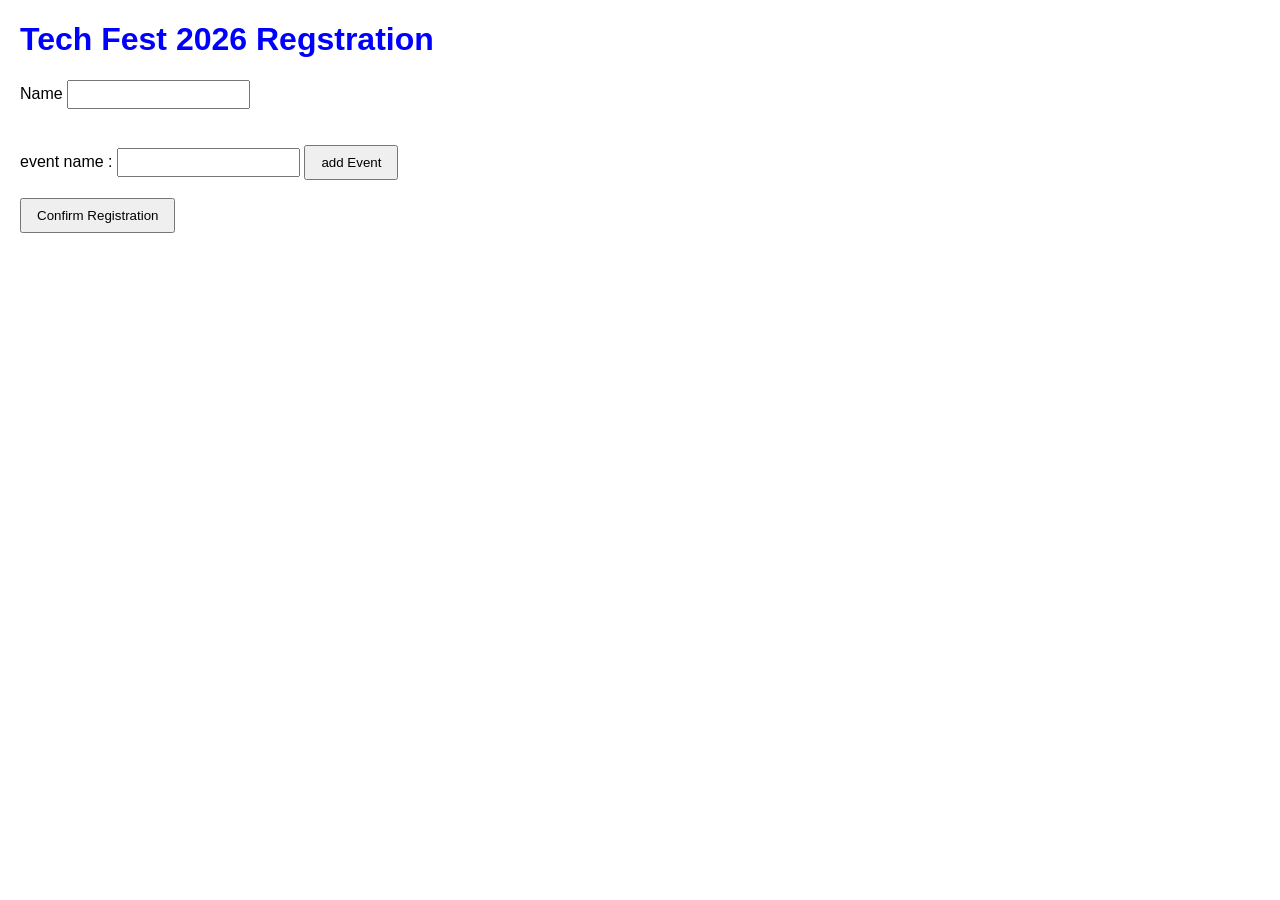
<file: Lab_Task4/index.html>
<!doctype html>
<html>
   
   <head>
        <title>Tech fest 2026</title>
		<link rel="stylesheet" href="style.css">
   </head>
   
   <body>
        <h1>Tech Fest 2026 Regstration</h1>
		
		 <div>
		  <label>Name</label>
		  <input type="text" id="studentName" required> 
		 </div>
		     
			<br><br>
			
		<label>event name :</label>
		<input type="text" id="event">
		
		<button onclick ="addEvent()">add Event </button>
		
		<br><br>
		
		
		<button type="button" onclick="confirmRegistration()">Confirm Registration</button>
		
		<script src="script.js"></script>
		
		   
		 

	  
   </body>



</html>
</file>
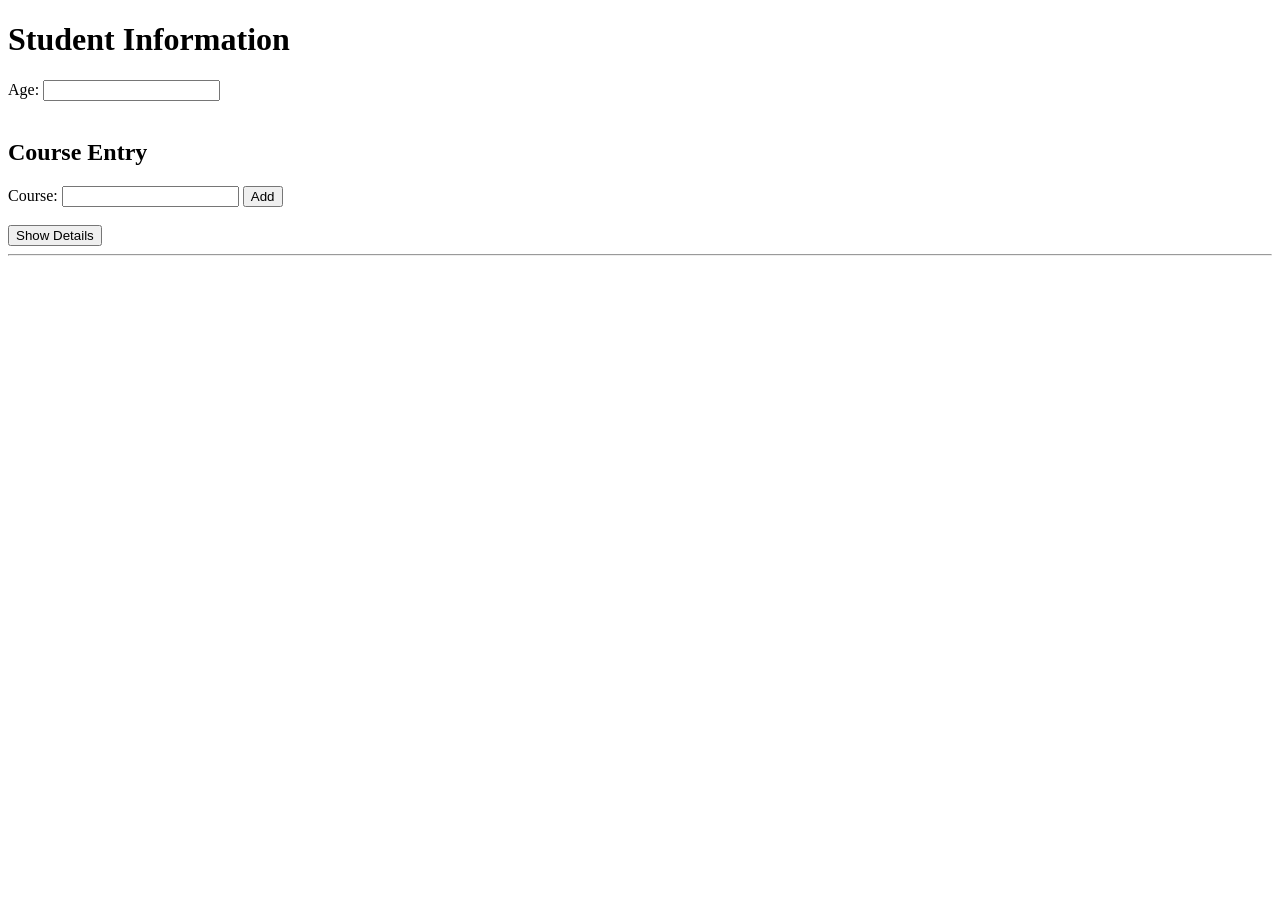
<file: Lab_Task4/js code/24.JS-3/index.html>
<!DOCTYPE html>
<html>

<head>
    <title>JavaScript Basics</title>
</head>

<body>

    <h1>Student Information</h1>

    <label>Age:</label>
    <input type="number" id="age">

    <br><br>

    <h2>Course Entry</h2>

    <label>Course:</label>
    <input type="text" id="course">

    <button onclick="addCourse()">Add</button>

    <br><br>

    <button onclick="showDetails()">Show Details</button>

    <hr>

    <div id="output"></div>

    <script src="script.js"></script>

</body>

</html>
</file>
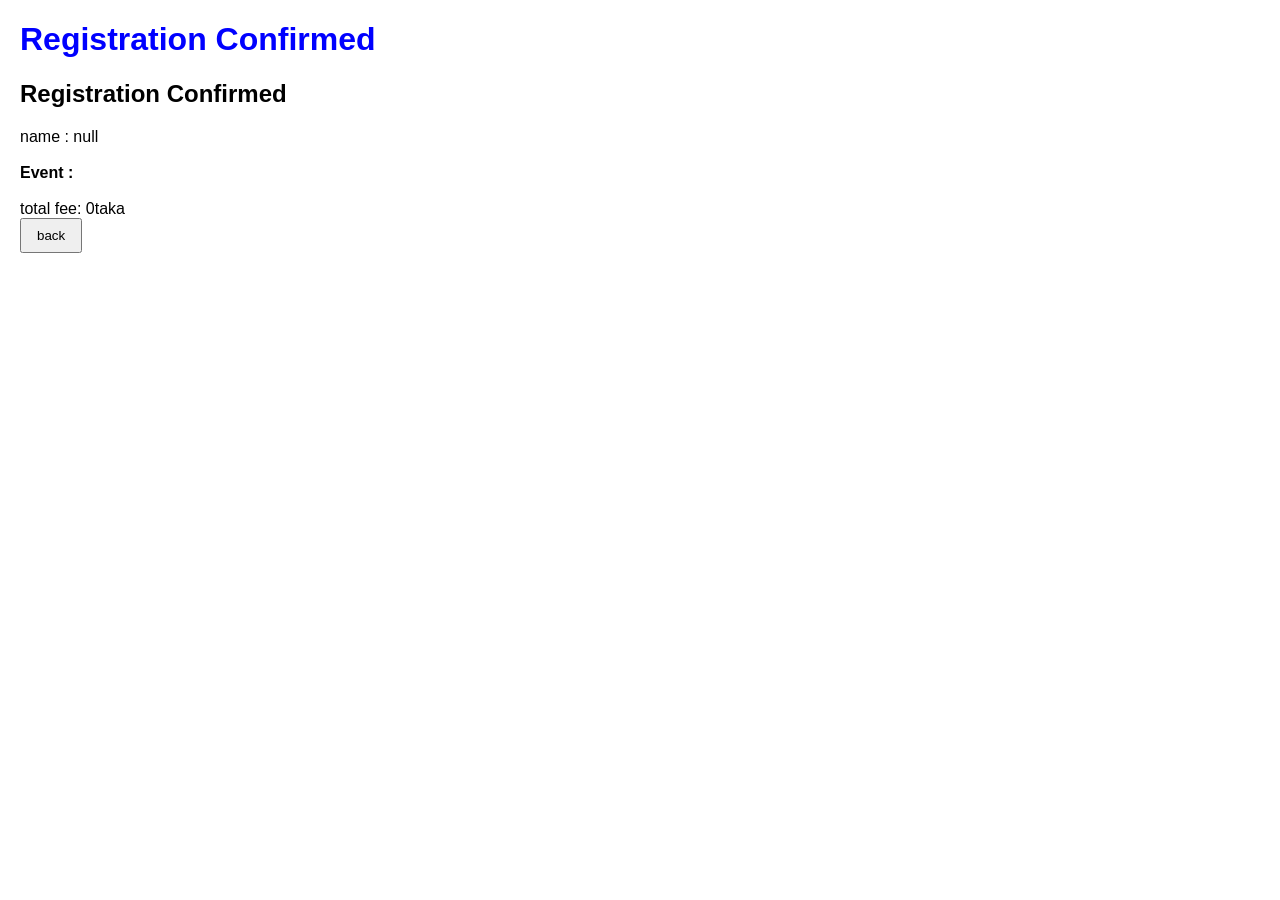
<file: Lab_Task4/confirm.html>
<!Doctype html>
<html>
<head>
   <title> Registration confirmed</title>
   <link rel="stylesheet" href="style.css">
  </head>
  
  <body>
   
   <h1>Registration Confirmed</h1>
   
   <div id="summary"></div>
   
   <button onclick="goBack()">back</button>
   
   <script src="confirm.js"></script>
   
   </body>
   </html>
</file>
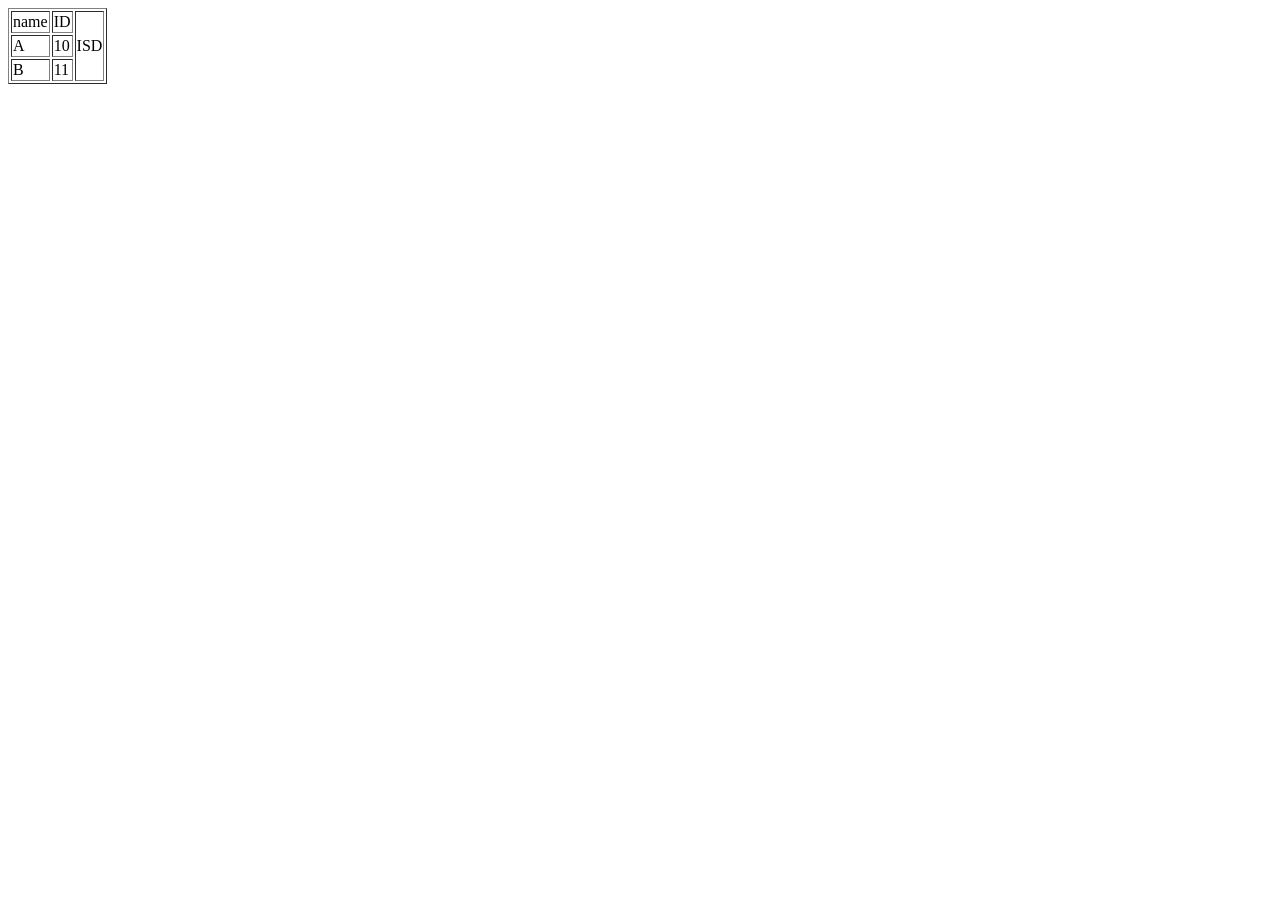
<file: Lab_Task_1/task1.html>
<!DOCTYPE HTML>
<HTML>
     <head>
          <title>webTask</title>
     </head>
     <body>
         <table border="1">
         <tr>
            <td>name</td>
            <td>ID</td>
            <td rowspan="3">ISD</td>
         </tr>
         <tr>
            <td>A</td>
            <td>10</td>
         </tr>
         <tr>
            <td>B</td>
            <td>11</td>
         </tr>
         </table>
     </body>
</HTML>
</file>
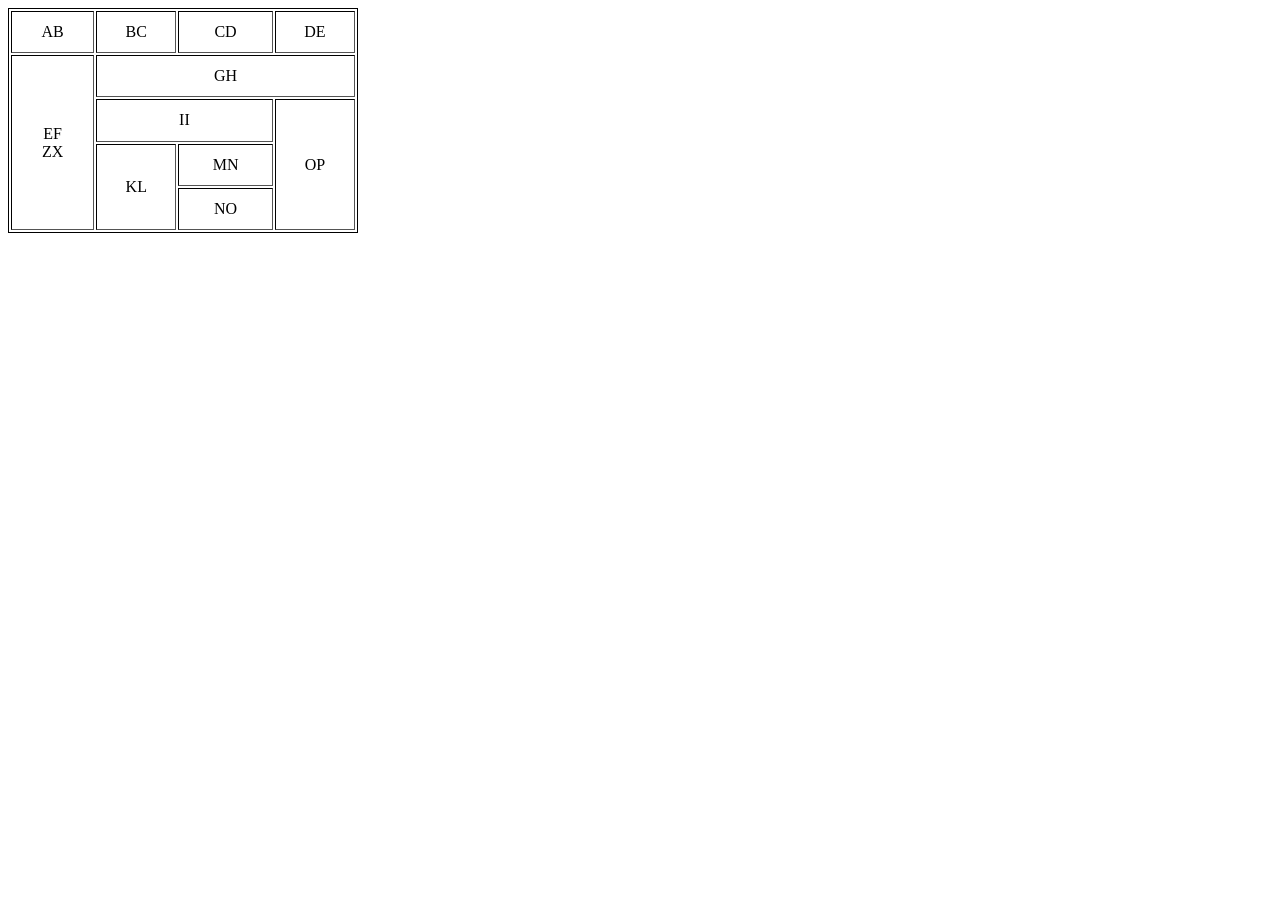
<file: Lab_Task_1/task2.html>
<!DOCTYPE HTML>
<HTML>
    <head>
        <title>webTask</title>
    </head>
  <body>
      <table border="1" style= "width :350px; height:225px; border:1px solid black;">
      <tr>
         <td align="center">AB</td>
         <td align="center">BC</td>
         <td align="center">CD</td>
         <td align="center">DE</td>
      </tr>
      <tr>
         <td rowspan="4" align="center">EF <br>ZX</td>
         <td colspan="3" align="center">GH</td>
      </tr>
      <tr>
         <td colspan ="2" align="center">II</td>
         <td rowspan="3" align="center">OP</td>
      </tr>
      <tr>
          <td rowspan ="2" align="center">KL</td>
          <td align="center">MN</td>
       </tr>
       <tr>
          <td align="center">NO</td>
       </tr>
          </table>
          </body>
</HTML>
</file>
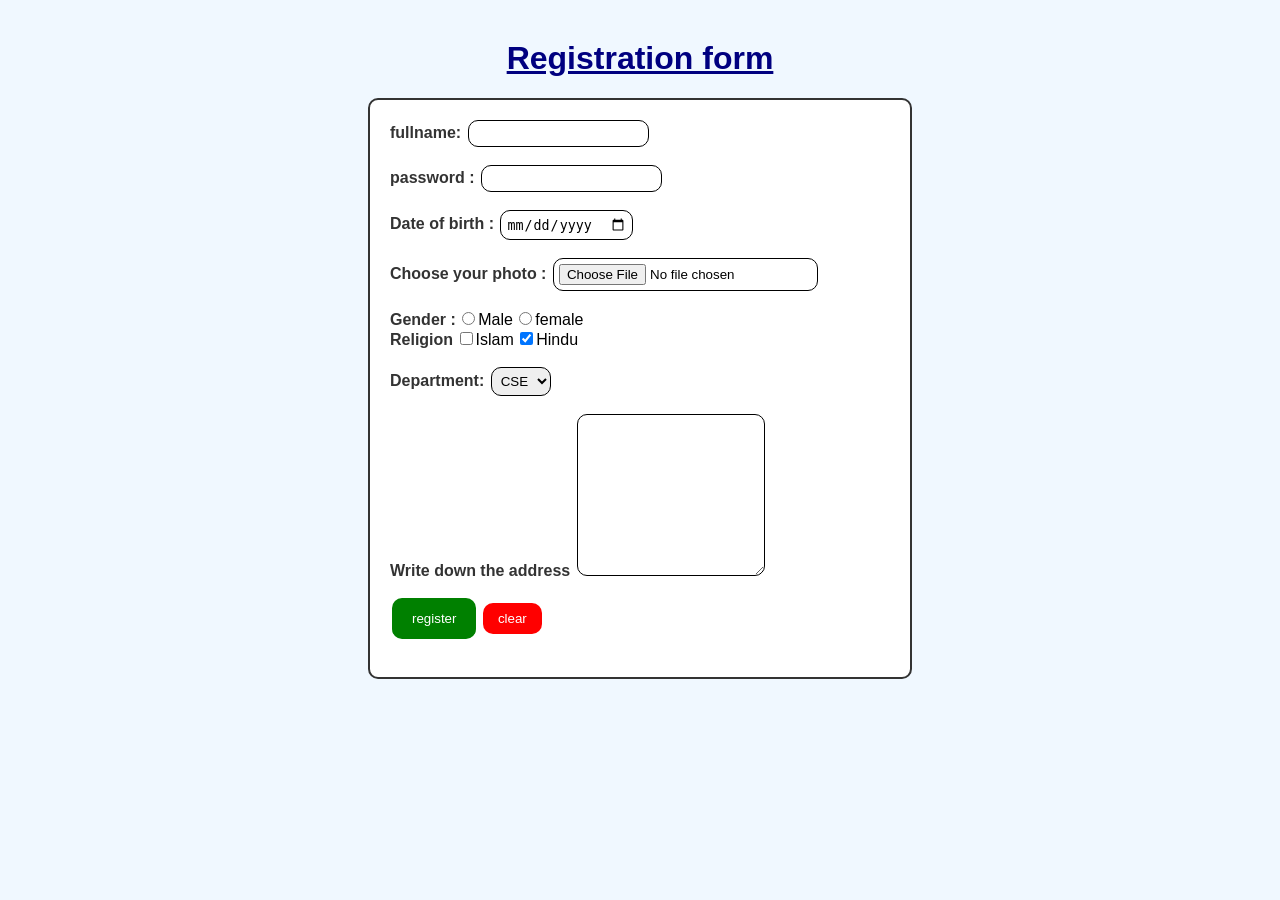
<file: Lab_Task_3/Lab_Task_3/body.html>
<!doctype>

<html>

  <head>
  
      <title>task</title>
	  <link rel="stylesheet" href="style.css">
     
     </head>
    
	<body>
	      
		  <h1>Registration form</h1>
		 
		 <form>
		 
		    <div>
			  
			  <label for="fullname">fullname: </label>
			  
	          <input type="text" name="fullname" id="fullname" required>
			</div>
			<br>
			
	        <div> 
			   <label for="password">password : </label>
			   <input type="password" name="password" id="password">
			</div> 
             <br>
   
            <div> 
               <label for="dob">Date of birth : </label>
 
                <input type="date" name="dob" id="dob">
			</div>
			<br>
			
			<div>
			 <label for="image">Choose your photo :</label>
			 <input type="file" name="photo" id="photo">
			 
			 </div>
			 <br>
			 
			 <div>
			   <label for="gender">Gender : </label>
			   <input type="radio" name="gender" id="gender" value="male">Male
			   <input type="radio" name="gender" id="gender" value="female">female
			 </div>


              <div>
              <label for="religion">Religion</label>
			  <input type="checkbox" name="r1" id="r1" value="Islam">Islam
			  <input type="checkbox" name="r3" value="Hindu" checked>Hindu
			  
			  
			  </div></br>
			  
			  <div>
			  
			     <label for="department">Department: </label>
				 <select name="department">
				      <option value="CSE" selected>CSE</option>
					  <option value="EEE" >EEE</option>
					  </select>
					  
		      </div><br>
			  
			  <div>
			     <label for="address"> Write down the address </label>
				 <textarea rows="10"></textarea>
			 </div><br>
			 
			 <div>
			   <input type="submit" value="register">
			   <input type="reset" value="clear" disabled>
			  </div>
			  
			  <br>
			 
		 
		 
		 </form>
		
		
		
		
		</body>




</html>
</file>
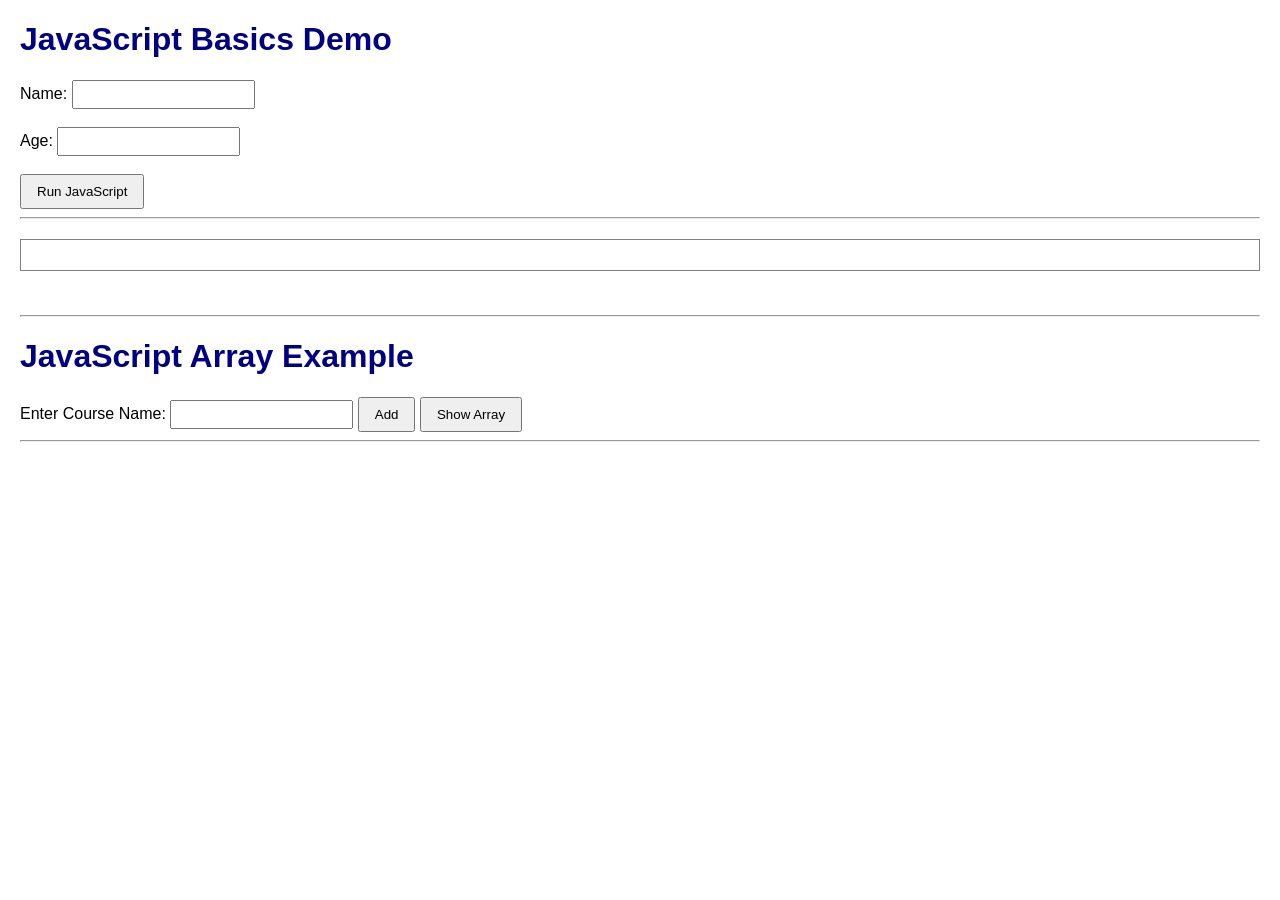
<file: Lab_Task4/js code/23.JS-2/a1.html>
<!DOCTYPE html>
<html>

<head>
    <title>JavaScript Basics</title>
    <link rel="stylesheet" href="style.css">
</head>

<body>

    <h1>JavaScript Basics Demo</h1>

    <label>Name:</label>
    <input type="text" id="name">
    <br><br>

    <label>Age:</label>
    <input type="number" id="age">
    <br><br>

    <button onclick="showDemo()">Run JavaScript</button>

    <hr>

    <div id="output"></div>

    <br>

    <div id="output1"></div>

    <br>

    <div id="output2"></div>

    <hr>

    <h1>JavaScript Array Example</h1>

    <label>Enter Course Name:</label>
    <input type="text" id="course">

    <button onclick="addCourse()">Add</button>

    <button onclick="showCourses()">Show Array</button>

    <hr>

    <div id="output3"></div>

    <script src="script.js"></script>

</body>

</html>
</file>
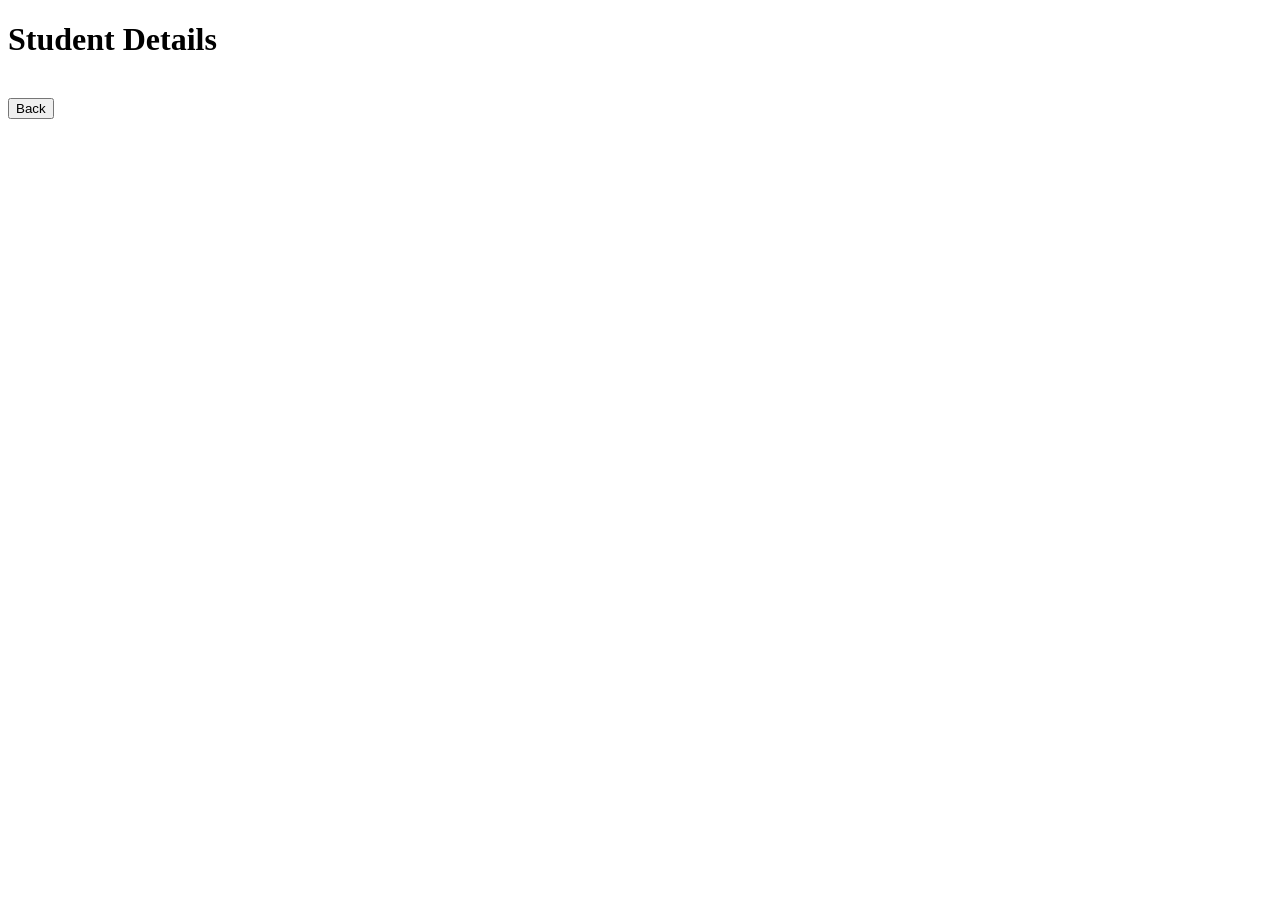
<file: Lab_Task4/js code/24.JS-3/details.html>
<!DOCTYPE html>
<html>

<head>
    <title>Student Details</title>
</head>

<body>

    <h1>Student Details</h1>

    <div id="output"></div>

    <br>

    <button onclick="goBack()">Back</button>

    
    <script src="details.js"></script>

</body>

</html>
</file>
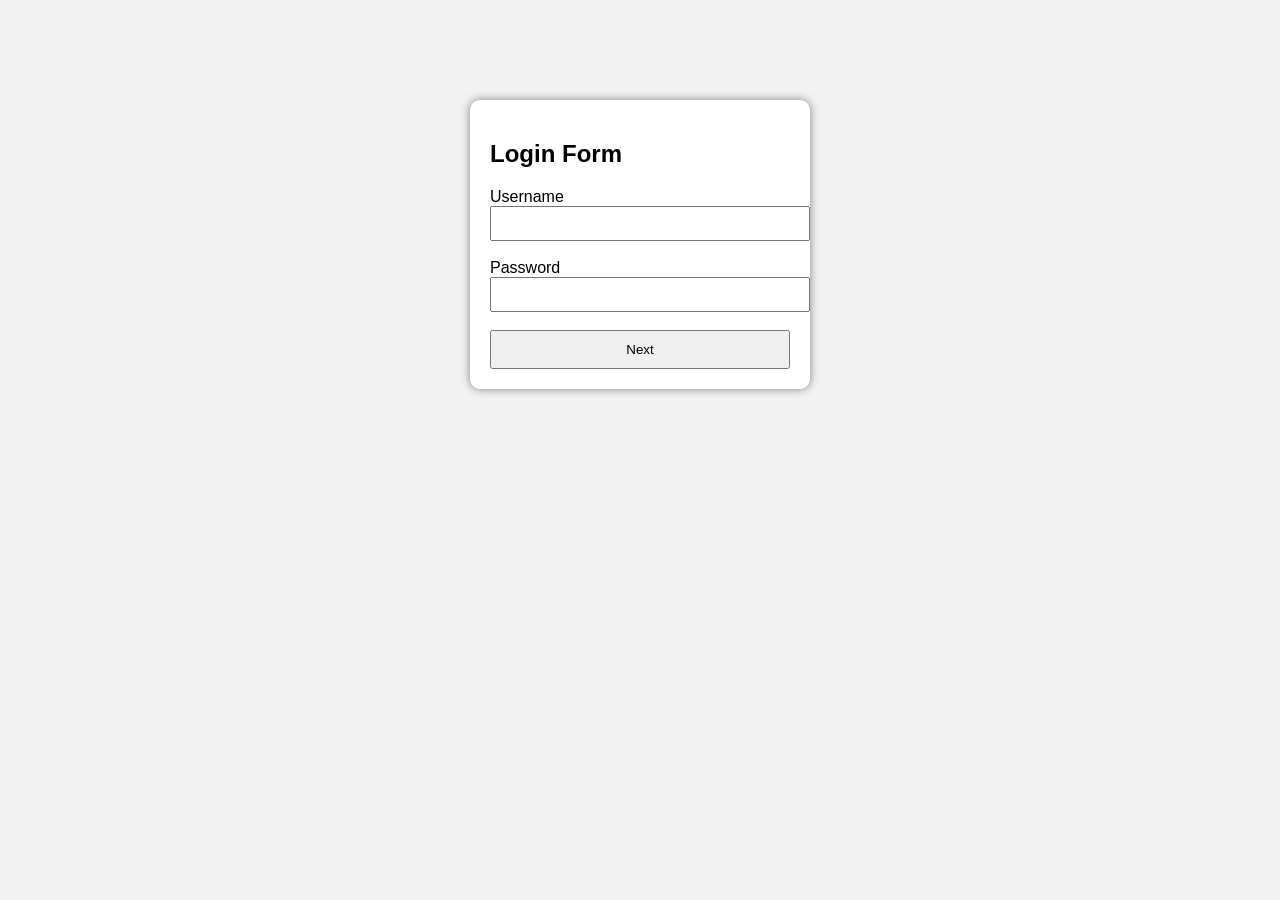
<file: Lab_Task4/js code/25.JS-4/a1.html>
<!DOCTYPE html>
<html>
<head>
    <title>Login Form</title>
    <link rel="stylesheet" href="style.css">
</head>
<body>

<div class="container">
    <h2>Login Form</h2>

    <label>Username</label><br>
    <input type="text" id="username"><br><br>

    <label>Password</label><br>
    <input type="password" id="password"><br><br>

    <button id="nextBtn">Next</button>
</div>

<script src="script.js"></script>

</body>
</html>
</file>
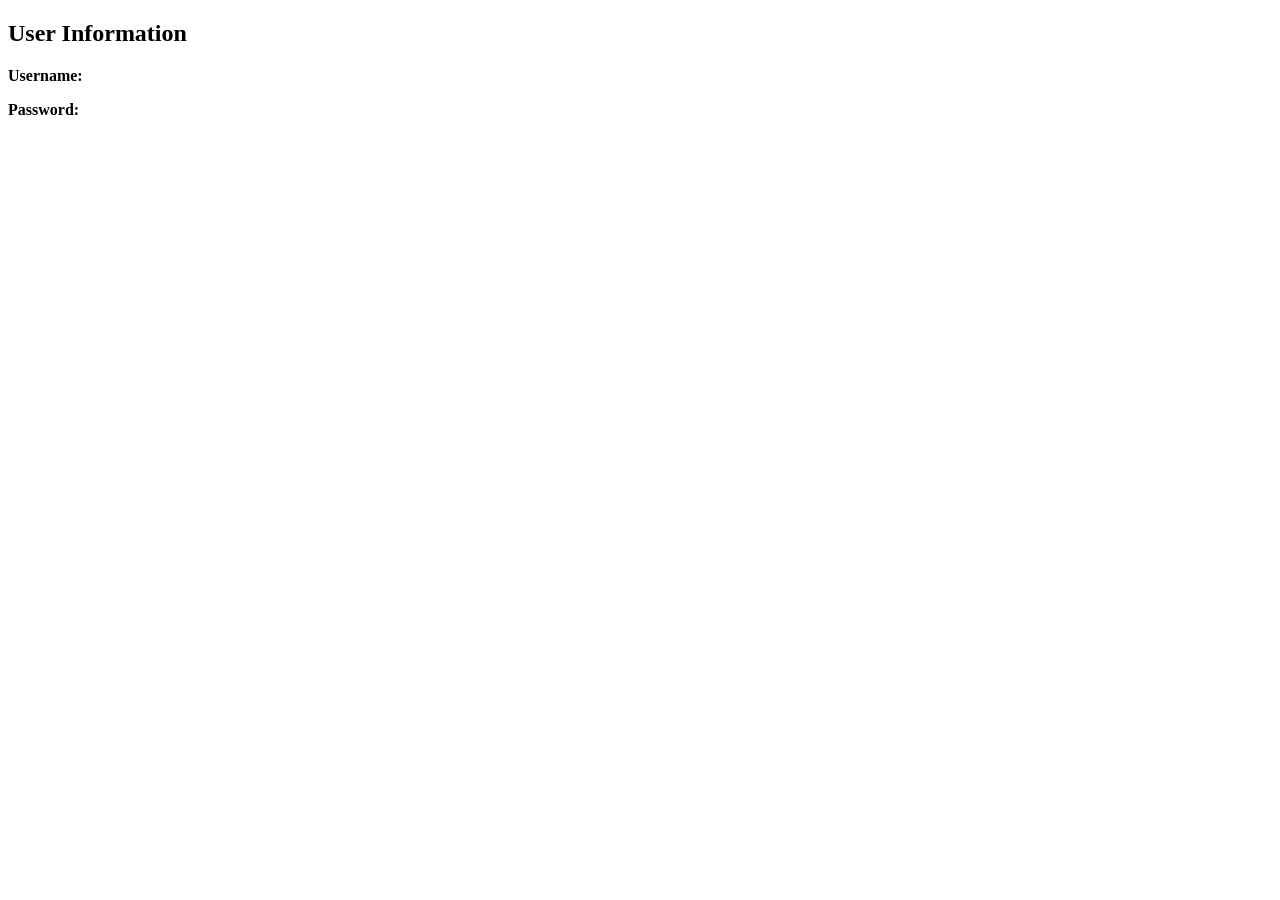
<file: Lab_Task4/js code/25.JS-4/page2.html>
<!DOCTYPE html>
<html>
<head>
    <title>Second Page</title>
</head>
<body>

<h2>User Information</h2>

<p><strong>Username:</strong> <span id="u"></span></p>
<p><strong>Password:</strong> <span id="p"></span></p>

<script>
document.getElementById("u").textContent =
sessionStorage.getItem("username");

document.getElementById("p").textContent =
sessionStorage.getItem("password");
</script>

</body>
</html>
</file>
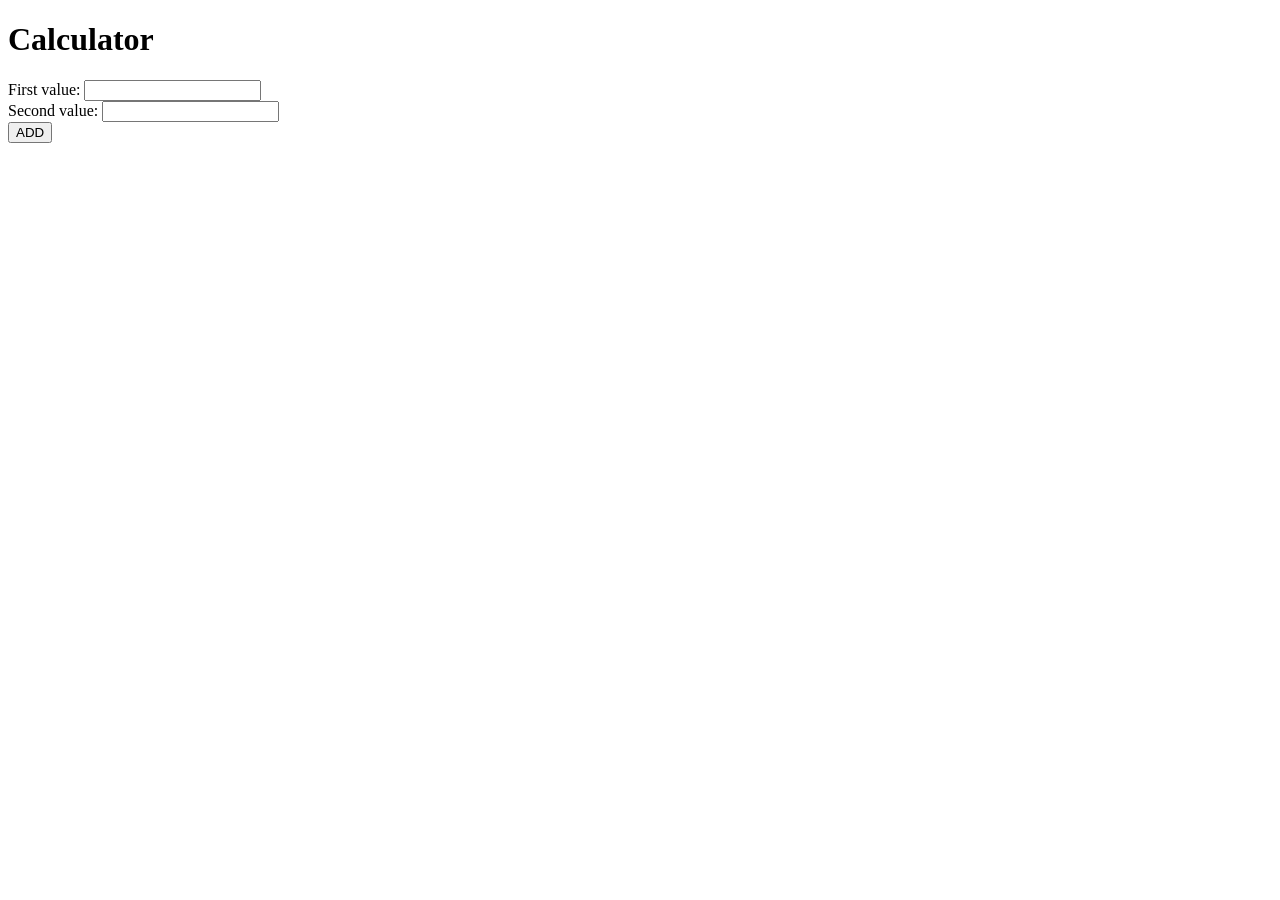
<file: Lab_Task4/js code/23.JS-2/Xtra/b1.html>
<!DOCTYPE html>
<html>
<head>
    <title>JavaScript Basics</title>
</head>
<body>
    <h1>Calculator</h1>
    <label>First value:</label>
    <input type="text" id="name1">
    <br>
    <label>Second value:</label>
    <input type="text" id="name2">
    <br>
    <button onclick="showDemo()">ADD</button>
    <div id="output"></div>
    <script src="b1.js"></script>
</body>
</html>
</file>
<file: Lab_Task4/style.css>
body{
	font-family : Arial;
	margin : 20px;
}

h1{
	color: blue;
}
button{
	padding: 8px 15px;
}
input{
	padding :5px;
}
</file>
<file: Lab_Task_3/Lab_Task_3/style.css>
body{
   font-family: Arial,sans-sarif;
   margin: 40px;
   background-color:#f0f8ff;
} 

h1{
	color: navy;
	text-align:center;
	text-decoration:underline;
}

form{
	width: 500px;
	margin:auto;
	border: 2px solid #333;
	padding: 20px;
	background-color:white;
	border-radius: 10px;
}
label{
	font-weight:bold;
	color:#333;
}

input,select,textarea{
	margin-left:2px;
	padding:5px;
	border: 1px solid black;
	border-radius:10px;
}

input[type="submit"]{
	background-color:green;
	color:white;
	border:none;
	padding: 13px 20px;
	cursor:pointer;
}

input[type="reset"]{
	 background-color:red;
	 color:white;
	 border:none;
	 padding:8px 15px;
	 cursor:pointer;
}

input[type="submit"]:hover{
	 background-color:darkgreen;
}
input[type="reset"]:hover{
	
	 background-color:darkred
}
</file>
<file: Lab_Task4/js code/23.JS-2/style.css>
body{
    font-family: Arial;
    margin:20px;
}

h1{
    color:navy;
}

input{
    padding:5px;
}

button{
    padding:8px 15px;
}

#output{
    margin-top:20px;
    border:1px solid gray;
    padding:15px;
}
</file>
<file: Lab_Task4/js code/25.JS-4/style.css>
body{
    font-family: Arial;
    background:#f2f2f2;
}

.container{
    width:300px;
    margin:100px auto;
    background:white;
    padding:20px;
    border-radius:10px;
    box-shadow:0 0 10px gray;
}

input{
    width:100%;
    padding:8px;
}

button{
    width:100%;
    padding:10px;
}
</file>
